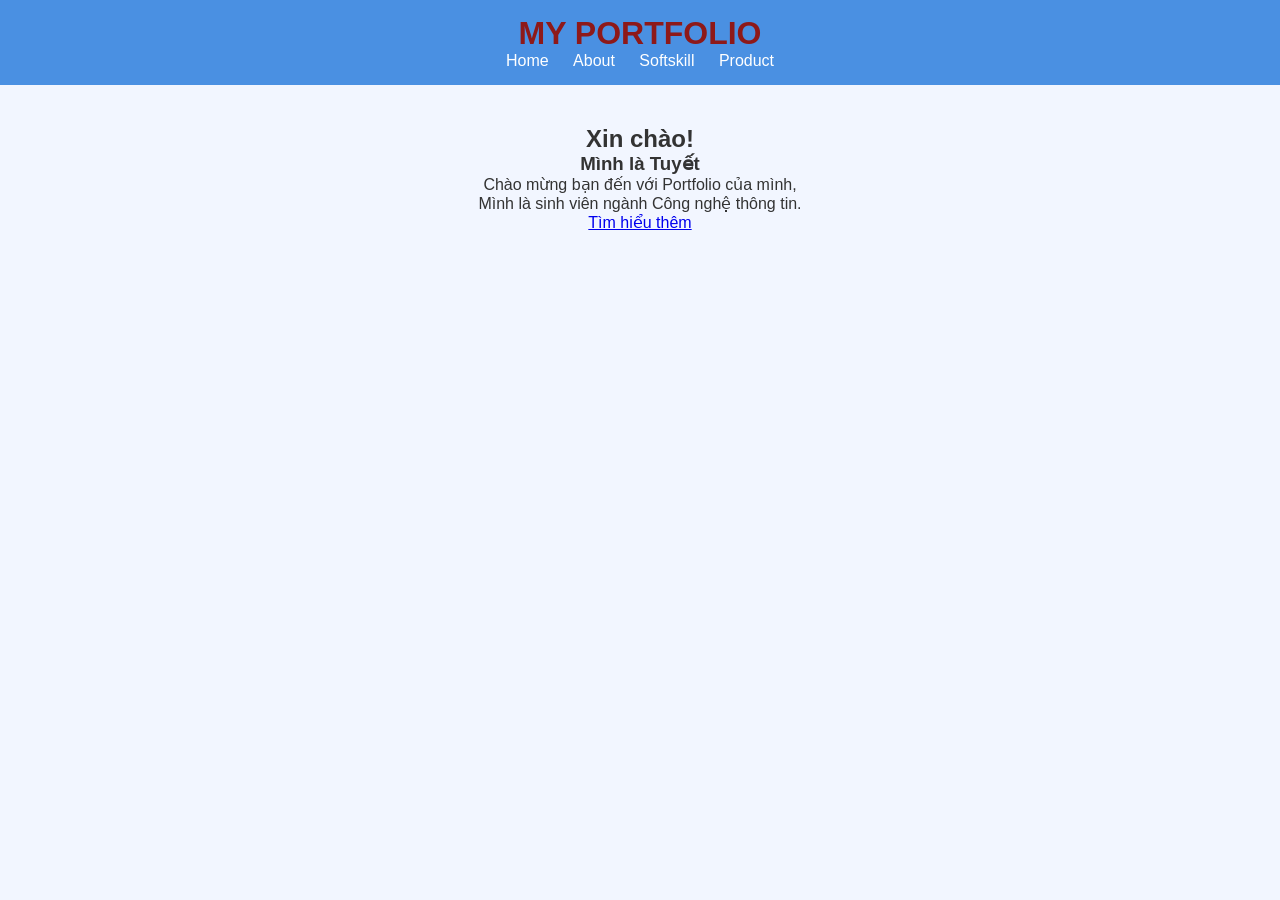
<file: index.html>
<!DOCTYPE html>
<html lang="vi">

<head>
    <title>Portfolio - Trang chủ</title>
    <link rel="stylesheet" href="style.css">
</head>

<body>

    <header>
        <h1>MY PORTFOLIO</h1>

        <nav>
            <a href="index.html">Home</a>
            <a href="about.html">About</a>
            <a href="softskill.html">Softskill</a>
            <a href="product.html">Product</a>
        </nav>
    </header>

    <section class="home">
        <h2>Xin chào!</h2>
        <h3>Mình là Tuyết</h3>
        <p>Chào mừng bạn đến với Portfolio của mình,</p>
        <p>Mình là sinh viên ngành Công nghệ thông tin.</p>
        <a class="button" href="about.html">Tìm hiểu thêm</a>
    </section>
</body>

</html>
</file>
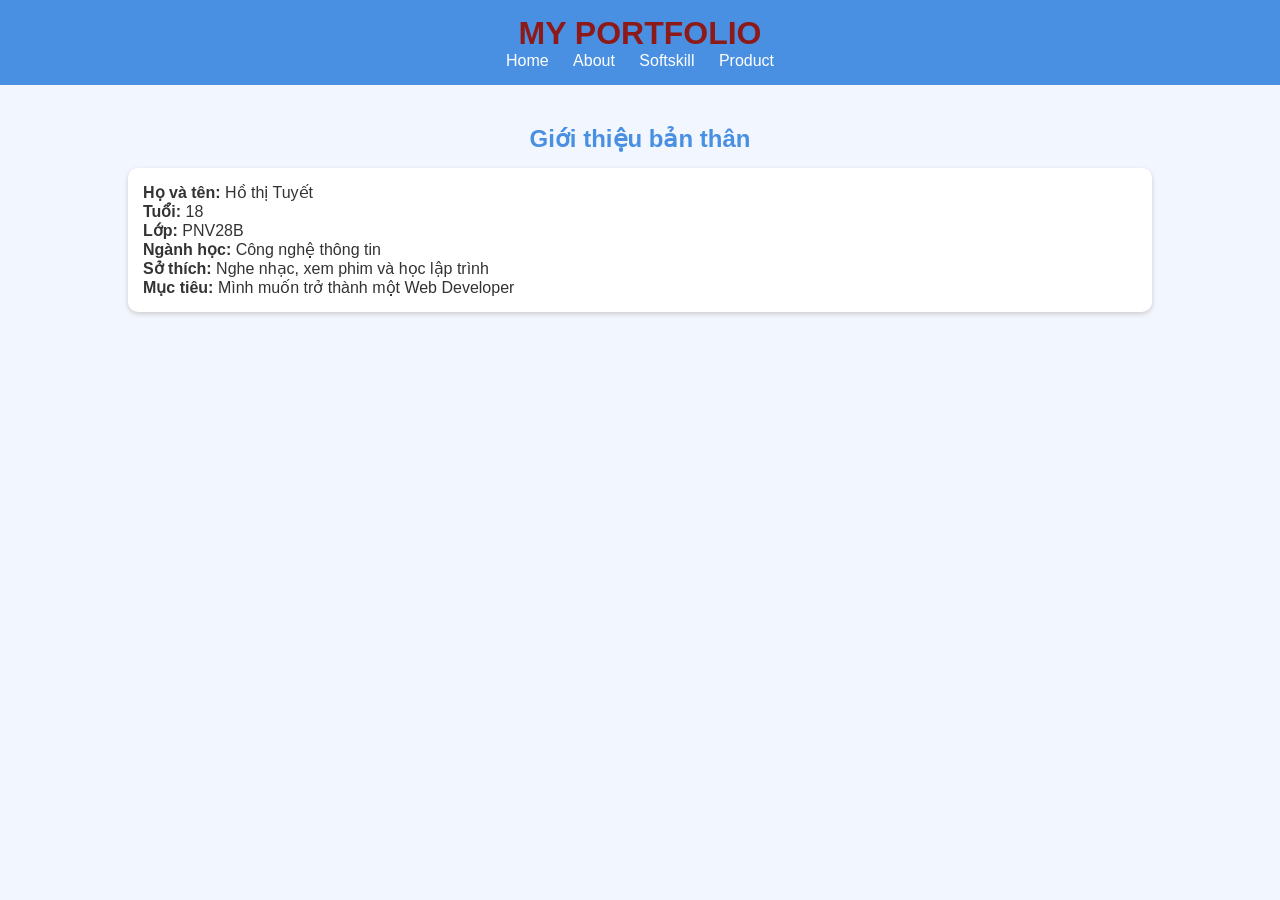
<file: about.html>
<!DOCTYPE html>
<html lang="vi">

<head>
    <title>Portfolio - About</title>
    <link rel="stylesheet" href="style.css">
</head>

<body>

    <header>
        <h1>MY PORTFOLIO</h1>
        <nav>
            <a href="index.html">Home</a>
            <a href="about.html">About</a>
            <a href="softskill.html">Softskill</a>
            <a href="product.html">Product</a>
        </nav>
    </header>
    <section class="content">
        <h2>Giới thiệu bản thân</h2>

        <div class="card">
            <p><b>Họ và tên:</b> Hồ thị Tuyết</p>
            <p><b>Tuổi:</b> 18</p>
            <p><b>Lớp:</b> PNV28B</p>
            <p><b>Ngành học:</b> Công nghệ thông tin</p>
            <p><b>Sở thích:</b> Nghe nhạc, xem phim và học lập trình</p>
            <p><b>Mục tiêu:</b> Mình muốn trở thành một Web Developer</p>
        </div>

    </section>
</body>

</html>
</file>
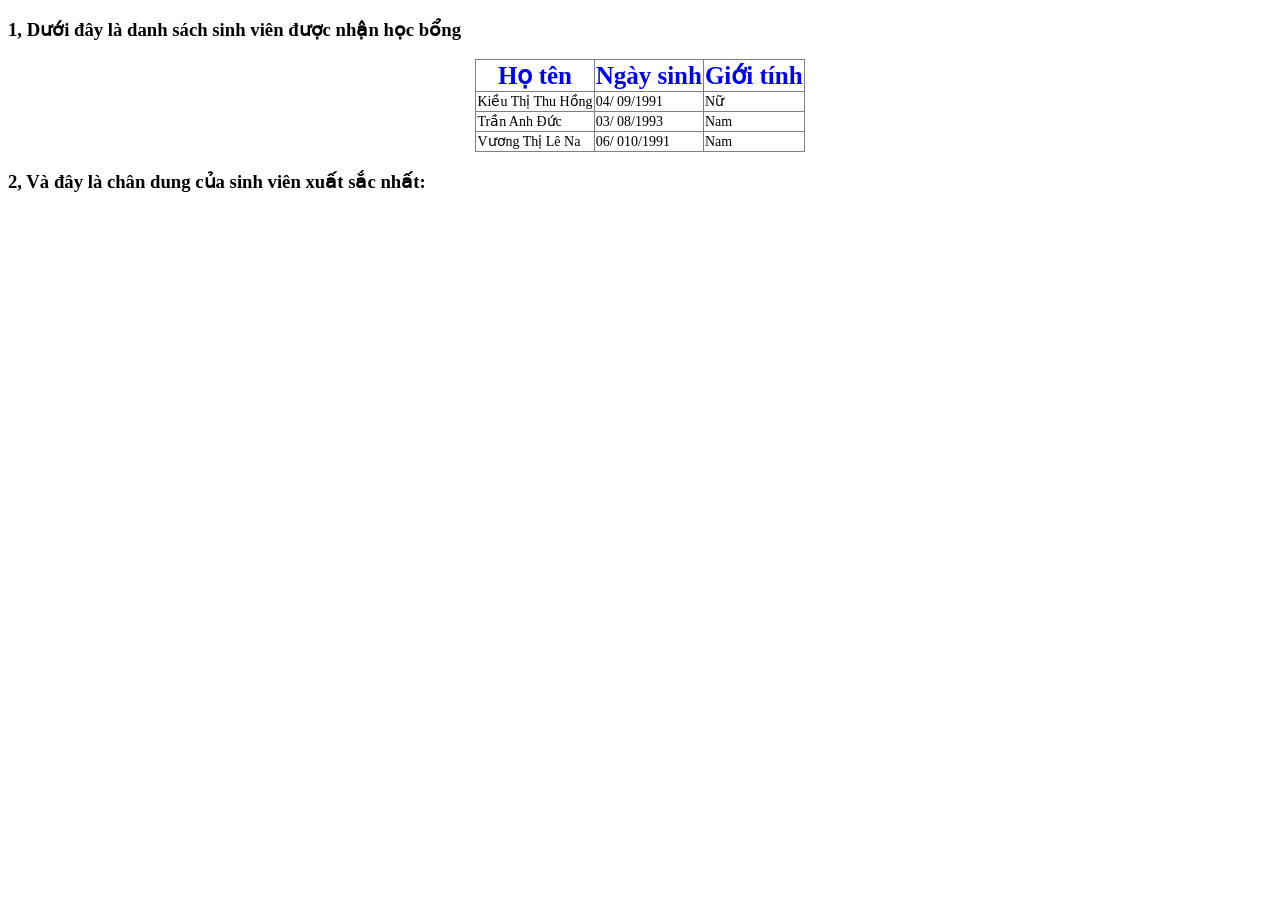
<file: bai1.html>
<!DOCTYPE html>
<html lang="en">
<head>
    <title> Danh sách học bổng</title>
    <style>
    table {
          margin: auto;
          border-collapse: collapse ;
    }
    th {
          color:blue;
          font-size: 25px;
    }
    td {
          font-size: 14px;
    }
    tr:ntn-child(2) {
       background-color: white;
    }
    tr:nth-child(3) {
       background-color:white ;
    }
    tr:nth-child(4){
       background-color: white;
    }
    tr:nth-child(2):hover {
       background-color: orange;
    }

    tr:nth-child(3):hover {
       background-color: violet;
    }

    tr:nth-child(4):hover {
       background-color: cyan;
    }
    
 </style>
    <meta name="robota" content="noidex">
    <meta name="goolebot" content="noidex">
    </head
    <body>
    <h3>1, Dưới đây là danh sách sinh viên được nhận học bổng</h3>
    <table border="1">
        <tr>
            <th> Họ tên</th>
            <th> Ngày sinh</th>
            <th> Giới tính</th>
        </tr>
        <tr>
            <td> Kiều Thị Thu Hồng</td>
            <td> 04/ 09/1991</td>
            <td>Nữ</td>
        </tr>
        <tr>
            <td> Trần Anh Đức </td>
            <td> 03/ 08/1993</td>
            <td>Nam</td>
        </tr>
        <tr>
            <td> Vương Thị Lê Na </td>
            <td> 06/ 010/1991</td>
            <td>Nam</td>
        </tr>
        </table>
        <h3>2, Và đây là chân dung của sinh viên xuất sắc nhất:</h3>
        <img scr="http://webcoban.vn/image/face.png" style="width:200px">
    </body>
</html>
</file>
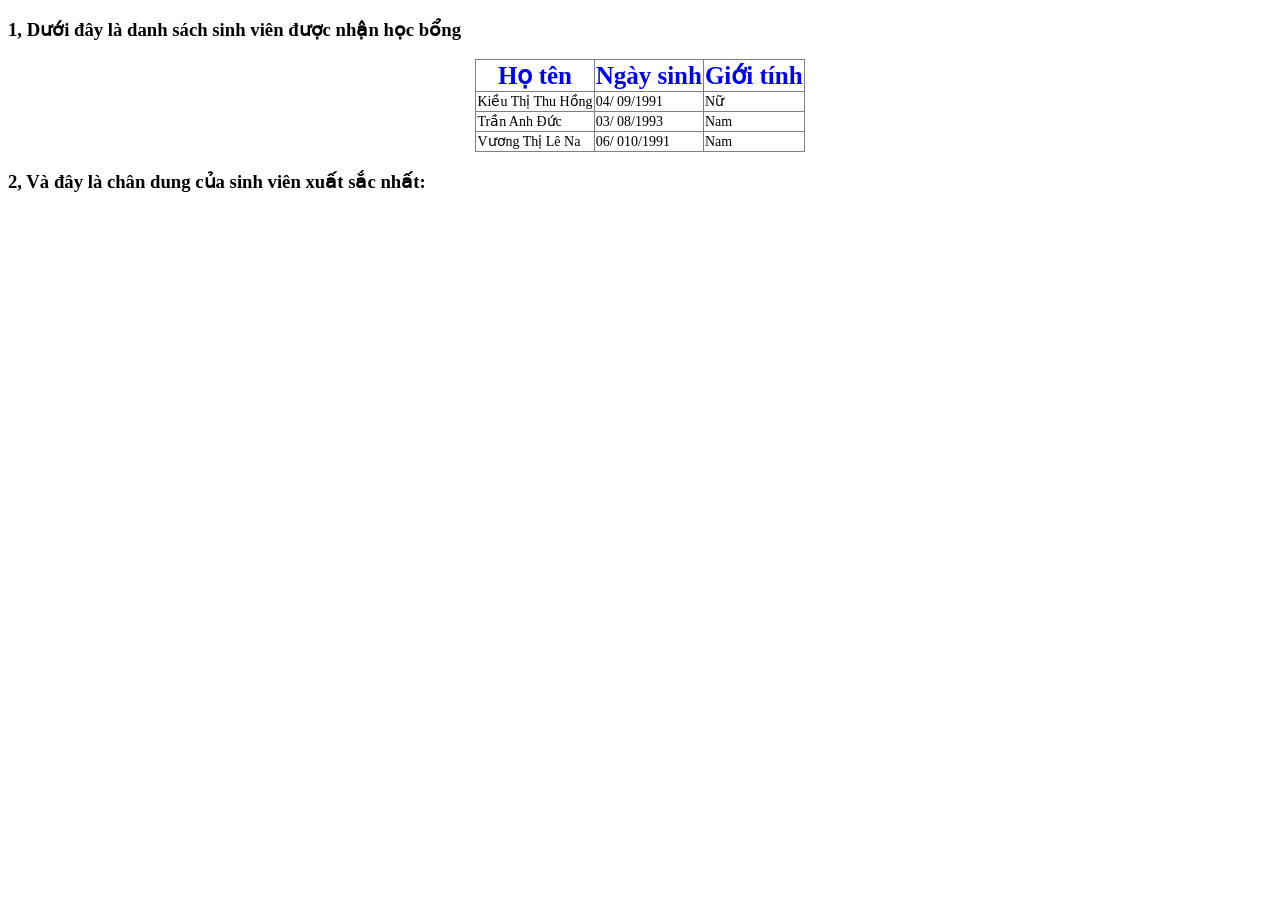
<file: bai2.html>
<!DOCTYPE html>
<html lang="en">
<head>
    <title> Danh sách học bổng</title>
    <style>
    table {
          margin: auto;
          border-collapse: collapse ;
    }
    th {
          color:blue;
          font-size: 25px;
    }
    td {
          font-size: 14px;
    }
    tr:ntn-child(2) {
       background-color: white;
    }
    tr:nth-child(3) {
       background-color:white ;
    }
    tr:nth-child(4){
       background-color: white;
    }
    tr:nth-child(2):hover {
       background-color: orange;
    }

    tr:nth-child(3):hover {
       background-color: violet;
    }

    tr:nth-child(4):hover {
       background-color: cyan;
    }
    
 </style>
    <meta name="robota" content="noidex">
    <meta name="goolebot" content="noidex">
    </head
    <body>
    <h3>1, Dưới đây là danh sách sinh viên được nhận học bổng</h3>
    <table border="1">
        <tr>
            <th> Họ tên</th>
            <th> Ngày sinh</th>
            <th> Giới tính</th>
        </tr>
        <tr>
            <td> Kiều Thị Thu Hồng</td>
            <td> 04/ 09/1991</td>
            <td>Nữ</td>
        </tr>
        <tr>
            <td> Trần Anh Đức </td>
            <td> 03/ 08/1993</td>
            <td>Nam</td>
        </tr>
        <tr>
            <td> Vương Thị Lê Na </td>
            <td> 06/ 010/1991</td>
            <td>Nam</td>
        </tr>
        </table>
        <h3>2, Và đây là chân dung của sinh viên xuất sắc nhất:</h3>
        <img scr="http://webcoban.vn/image/face.png" style="width:200px">
    </body>
</html>
</file>
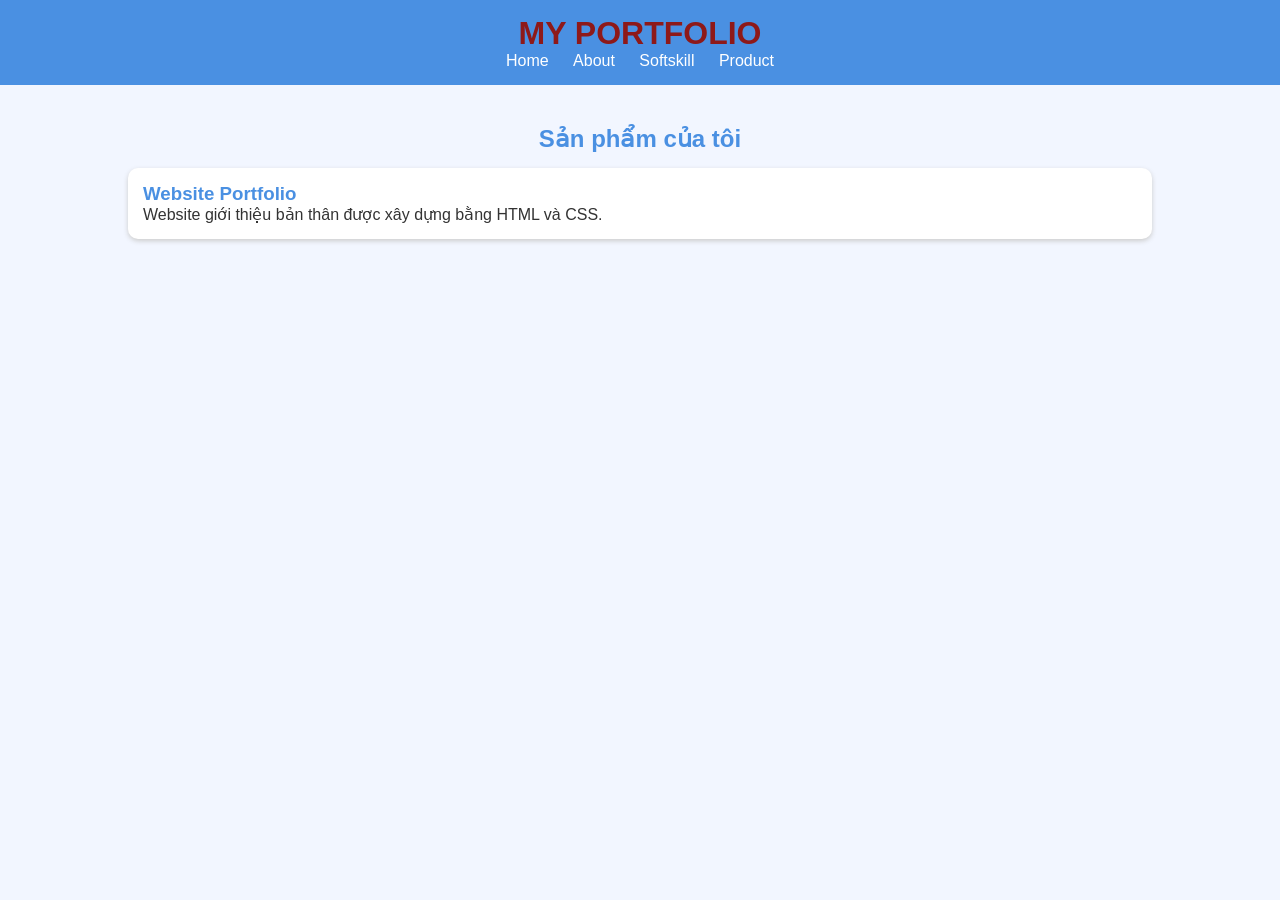
<file: product.html>
<!DOCTYPE html>
<html lang="vi">

<head>
    <title>Portfolio - Sản phẩm</title>
    <link rel="stylesheet" href="style.css">
</head>

<body>

    <header>
        <h1>MY PORTFOLIO</h1>

        <nav>
            <a href="index.html">Home</a>
            <a href="about.html">About</a>
            <a href="softskill.html">Softskill</a>
            <a href="product.html">Product</a>
        </nav>
    </header>

    <section class="content">
        <h2>Sản phẩm của tôi</h2>

        <div class="products">

            <div class="card">
                <h3>Website Portfolio</h3>
                <p>
                    Website giới thiệu bản thân được xây dựng bằng HTML và CSS.
                </p>
            </div>

        </div>
    </section>

</body>

</html>
</file>
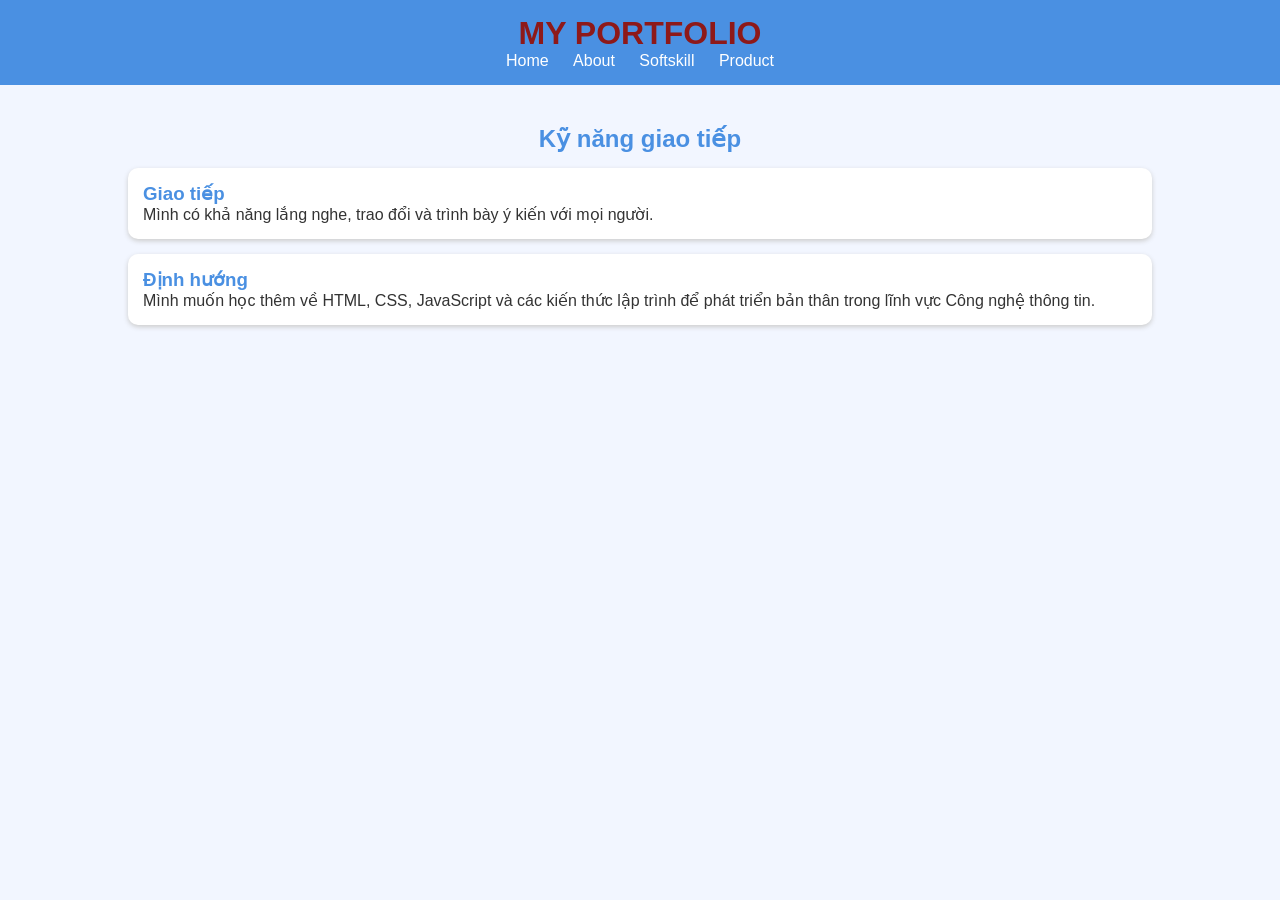
<file: softskill.html>
<!DOCTYPE html>
<html lang="vi">

<head>
    <title>Portfolio - Kỹ năng</title>
    <link rel="stylesheet" href="style.css">
</head>

<body>

    <header>
        <h1>MY PORTFOLIO</h1>

        <nav>
            <a href="index.html">Home</a>
            <a href="about.html">About</a>
            <a href="softskill.html">Softskill</a>
            <a href="product.html">Product</a>
        </nav>
    </header>

    <section class="content">
        <h2>Kỹ năng giao tiếp</h2>

        <div class="card">
            <h3>Giao tiếp</h3>
            <p>
                Mình có khả năng lắng nghe, trao đổi và trình bày ý kiến với mọi người.
            </p>
        </div>
        <div class="card">
            <h3>Định hướng</h3>
            <p> Mình muốn học thêm về HTML, CSS, JavaScript và các kiến thức lập trình để phát triển bản thân trong lĩnh vực Công nghệ thông tin.</p>
        </div>
    </section>
</body>

</html>
</file>
<file: style.css>
.home {
    text-align: center;
    padding: 40px;
}

* {
    margin: 0;
    padding: 0;
    box-sizing: border-box;
}

body {
    font-family: Arial;
    background-color: #f2f6ff;
    color: #333;
}

header {
    background-color: #4a90e2;
    color: rgb(142, 25, 25);
    text-align: center;
    padding: 15px;
}

nav a {
    color: white;
    text-decoration: none;
    margin: 10px;
}

nav a:hover {
    text-decoration: underline;
}

.content {
    width: 80%;
    margin: 40px auto;
}

.content h2 {
    text-align: center;
    color: #4a90e2;
}

.card {
    background-color: white;
    padding: 15px;
    margin-top: 15px;
    border-radius: 10px;
    box-shadow: 0 2px 5px #ccc;
}

.card h3 {
    color: #4a90e2;
}

footer {
    background-color: #333;
    color: white;
    text-align: center;
    padding: 15px;
    margin-top: 30px;
}
</file>
